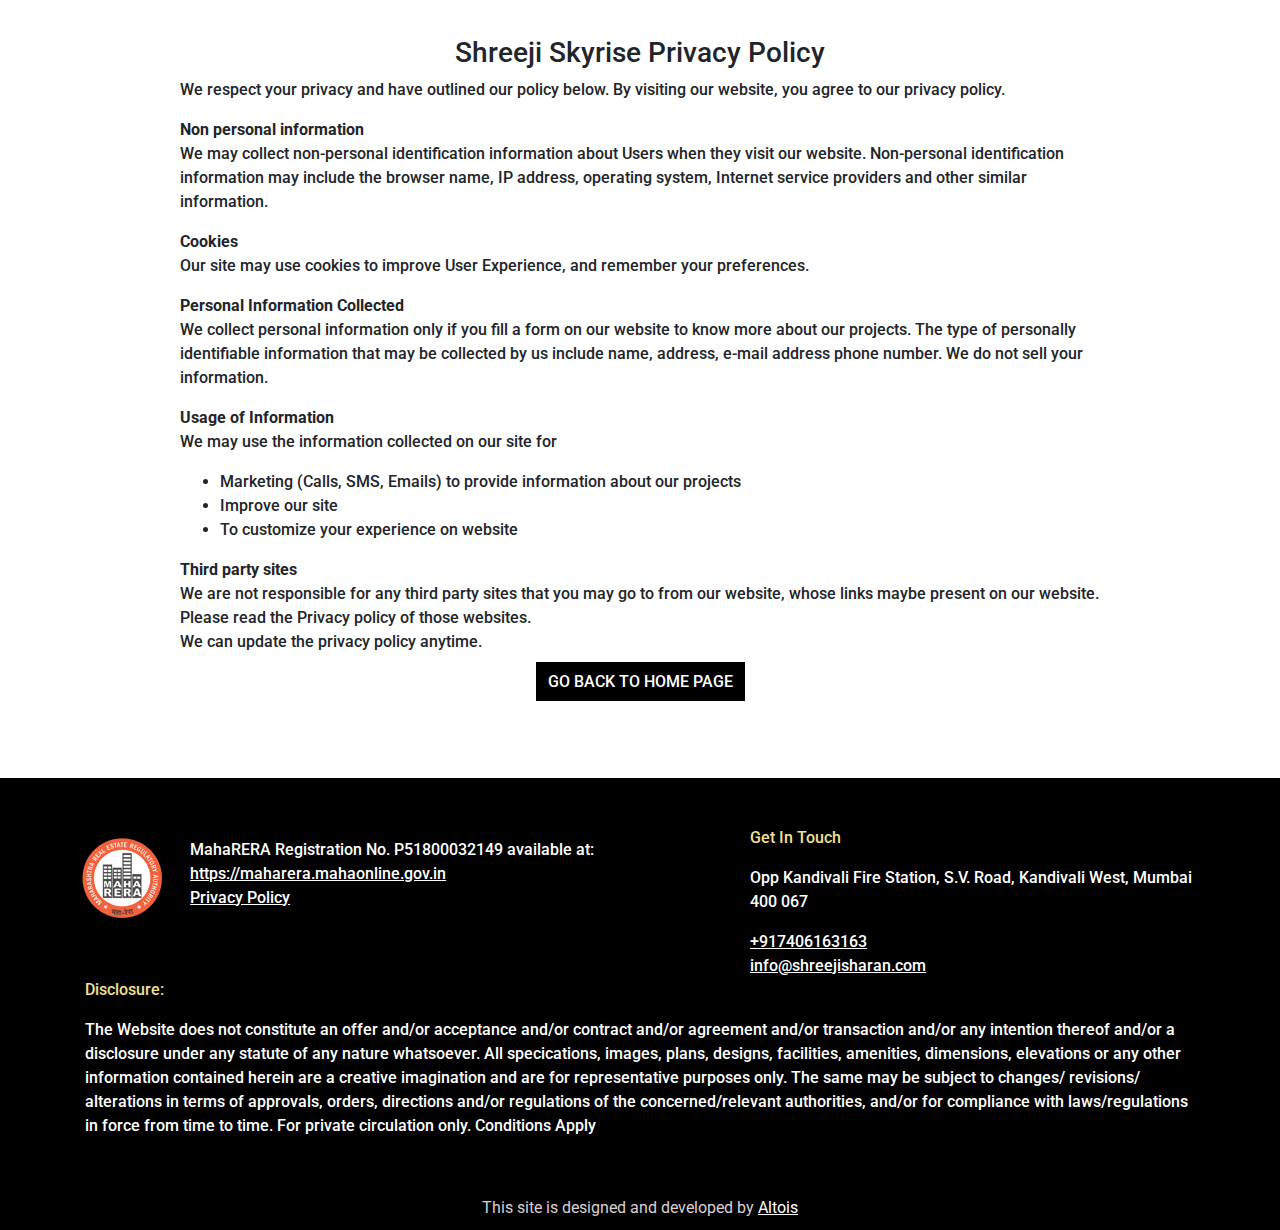
<file: privacy-policy.html>
<!DOCTYPE html>
<html lang="en">
  <head>
    <!-- CSS Section -->
    <meta charset="UTF-8" />
    <meta name="viewport" content="width=device-width, initial-scale=1" />
    <link
      rel="icon"
      type="image/png"
      href="./assets/images/codename-skyrise-favicon.png"
    />
    <link href="./assets/css/bootstrap.min.css" rel="stylesheet" />
    <link href="./assets/css/style.css" rel="stylesheet" />
    <link
      rel="stylesheet"
      href="https://cdn.jsdelivr.net/npm/bootstrap-icons@1.3.0/font/bootstrap-icons.css"
    />
    <link
      href="https://fonts.googleapis.com/css2?family=Playfair+Display:wght@600&display=swap"
      rel="stylesheet"
    />
    <link
      href="https://fonts.googleapis.com/css2?family=Roboto:wght@300&display=swap"
      rel="stylesheet"
    />
    <!-- End of CSS Section -->
    <link rel="canonical" href="https://shreejiskyrise.in/privacy-policy/" />
    <!-- Google Tag Manager -->
    <script>
      (function (w, d, s, l, i) {
        w[l] = w[l] || [];
        w[l].push({ "gtm.start": new Date().getTime(), event: "gtm.js" });
        var f = d.getElementsByTagName(s)[0],
          j = d.createElement(s),
          dl = l != "dataLayer" ? "&l=" + l : "";
        j.async = true;
        j.src = "https://www.googletagmanager.com/gtm.js?id=" + i + dl;
        f.parentNode.insertBefore(j, f);
      })(window, document, "script", "dataLayer", "GTM-MJXNVMF");
    </script>
    <!-- End Google Tag Manager -->
    <title>Privacy Policy | Shreeji Codename Skyrise</title>
    <meta name="robots" content="noindex,nofollow" />
  </head>

  <body>
    <!-- Header Section -->
    <!-- Google Tag Manager (noscript) -->
    <noscript
      ><iframe
        src="https://www.googletagmanager.com/ns.html?id=GTM-MJXNVMF"
        height="0"
        width="0"
        style="display: none; visibility: hidden"
      ></iframe
    ></noscript>
    <!-- End Google Tag Manager (noscript) -->

    <!--privacy policy sec1-->
    <section class="allsection" id="ppsec1">
      <div class="container">
        <div class="row justify-content-center">
          <div class="col-md-12 allcol">
            <h3 class="text-center">Shreeji Skyrise Privacy Policy</h3>
          </div>
          <div class="col-md-10 allcol">
            <p>
              We respect your privacy and have outlined our policy below. By
              visiting our website, you agree to our privacy policy.
            </p>
            <p>
              <b> Non personal information </b>
              <br />
              We may collect non-personal identification information about Users
              when they visit our website. Non-personal identification
              information may include the browser name, IP address, operating
              system, Internet service providers and other similar information.
            </p>
            <p>
              <b> Cookies </b>
              <br />
              Our site may use cookies to improve User Experience, and remember
              your preferences.
            </p>
            <p>
              <b> Personal Information Collected </b>
              <br />
              We collect personal information only if you fill a form on our
              website to know more about our projects. The type of personally
              identifiable information that may be collected by us include name,
              address, e-mail address phone number. We do not sell your
              information.
            </p>
            <p>
              <b> Usage of Information </b>
              <br />
              We may use the information collected on our site for
            </p>
            <ul>
              <li>
                Marketing (Calls, SMS, Emails) to provide information about our
                projects
              </li>
              <li>Improve our site</li>
              <li>To customize your experience on website</li>
            </ul>
            <p>
              <b> Third party sites </b>
              <br />
              We are not responsible for any third party sites that you may go
              to from our website, whose links maybe present on our website.
              Please read the Privacy policy of those websites.
              <br />
              We can update the privacy policy anytime.
            </p>
          </div>
          <div class="col-md-12">
            <div class="text-center">
              <a class="skyrise-btn" href="/index.html">GO BACK TO HOME PAGE</a>
            </div>
          </div>
          <br /><br /><br />
        </div>
      </div>
    </section>
    <!--end of privacy policy sec1-->

    <!-- Footer Section -->
    <footer class="bg-footer">
      <div class="container">
        <div class="row">
          <div class="col-lg-7">
            <div class="row p-2">
              <div class="col-lg-2 col-12 p-1">
                <img
                  src="./assets/images/maharera-logo.png"
                  alt="maharera"
                  title="maharera"
                />
              </div>
              <div class="col-lg-10 col-12 p-1">
                <p class="mb-0">
                  MahaRERA Registration No. P51800032149 available at:
                  <span
                    ><br />
                    <a
                      class="footer-link"
                      target="_blank"
                      href="https://maharera.mahaonline.gov.in"
                      >https://maharera.mahaonline.gov.in</a
                    >
                  </span>
                </p>
                <a
                  class="footer-link"
                  href="./privacy-policy.html"
                  target="_blank"
                  >Privacy Policy</a
                >
              </div>
            </div>
          </div>

          <div class="col-lg-5">
            <p class="footer-company-about text-white-50">
              <span class="text-white-50" style="color: #f1e098 !important"
                >Get In Touch</span
              >
            </p>
            <div>
              <p class="">
                <span
                  >Opp Kandivali Fire Station, S.V. Road, Kandivali West, Mumbai
                  400 067</span
                >
              </p>
            </div>
            <div>
              <a class="footer-link" href="tel:+917406163163" target="_blank">
                +917406163163</a
              >
              <br />
              <a
                class="footer-link"
                href="mailto:info@shreejisharan.com"
                target="_blank"
                >info@shreejisharan.com</a
              >
            </div>
          </div>
        </div>
      </div>

      <div class="container" id="instructions">
        <p class="footer-company-about text-white-50">
          <span class="text-white-50" style="color: #f1e098 !important"
            >Disclosure:</span
          >
        </p>

        The Website does not constitute an offer and/or acceptance and/or
        contract and/or agreement and/or transaction and/or any intention
        thereof and/or a disclosure under any statute of any nature whatsoever.
        All specications, images, plans, designs, facilities, amenities,
        dimensions, elevations or any other information contained herein are a
        creative imagination and are for representative purposes only. The same
        may be subject to changes/ revisions/ alterations in terms of approvals,
        orders, directions and/or regulations of the concerned/relevant
        authorities, and/or for compliance with laws/regulations in force from
        time to time. For private circulation only. Conditions Apply
      </div>
    </footer>
    <p class="end text-center second">
      This site is designed and developed by
      <a class="footer-link" href="https://altois.com/" target="_blank"
        >Altois</a
      >
    </p>

    <!-- End of Footer Section-->
  </body>
</html>
</file>
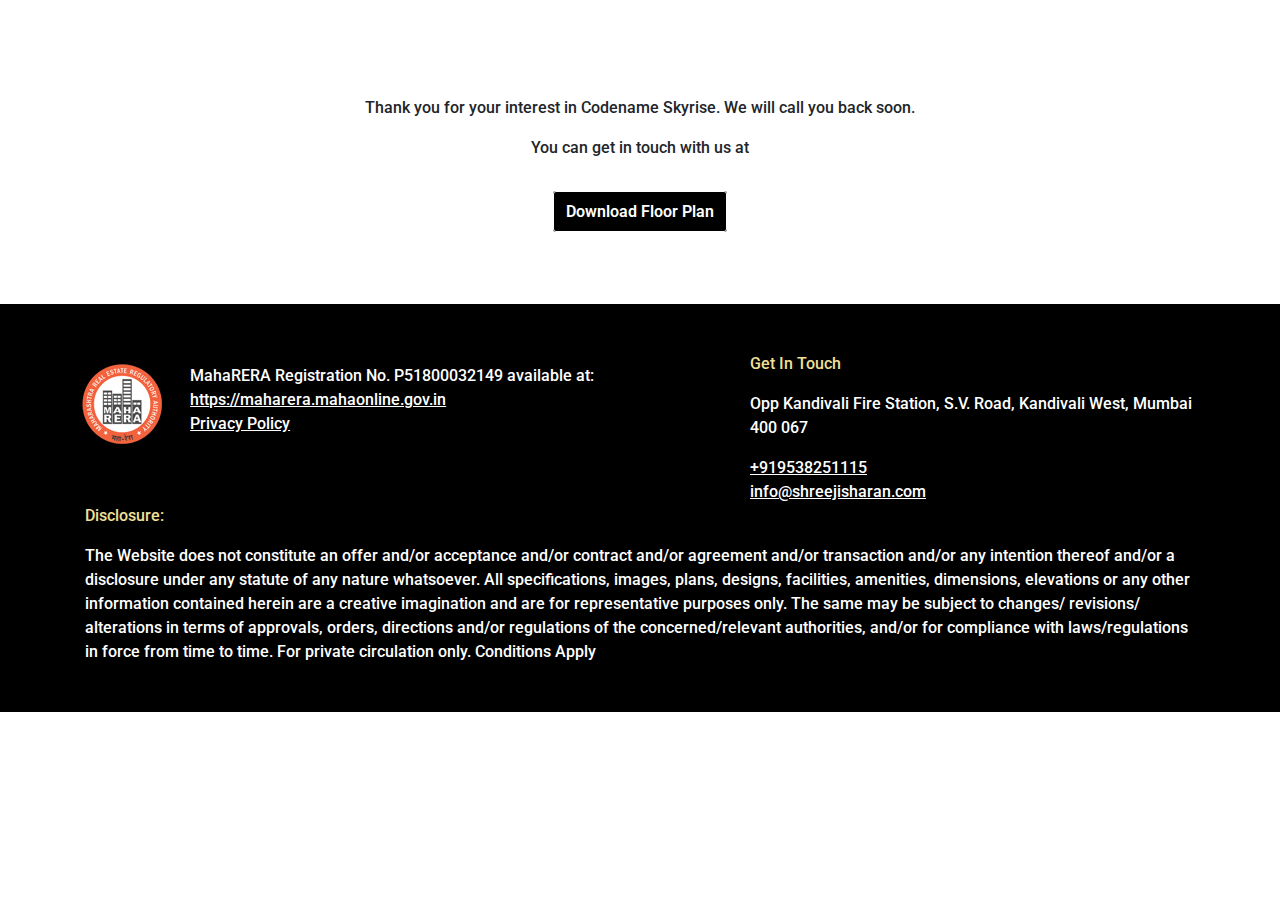
<file: thank-you.html>
<!DOCTYPE html>
<html lang="en">
  <head>
    <!-- Google Tag Manager -->
    <script>
      (function (w, d, s, l, i) {
        w[l] = w[l] || [];
        w[l].push({ "gtm.start": new Date().getTime(), event: "gtm.js" });
        var f = d.getElementsByTagName(s)[0],
          j = d.createElement(s),
          dl = l != "dataLayer" ? "&l=" + l : "";
        j.async = true;
        j.src = "https://www.googletagmanager.com/gtm.js?id=" + i + dl;
        f.parentNode.insertBefore(j, f);
      })(window, document, "script", "dataLayer", "GTM-MJXNVMF");
    </script>
    <!-- End Google Tag Manager -->

    <!-- CSS Section -->
    <meta charset="UTF-8" />
    <meta name="viewport" content="width=device-width, initial-scale=1" />
    <link
      rel="icon"
      type="image/png"
      href="./assets/images/codename-skyrise-favicon.png"
    />
    <link href="./assets/css/bootstrap.min.css" rel="stylesheet" />
    <link href="./assets/css/style.css" rel="stylesheet" />
    <link
      rel="stylesheet"
      href="https://cdn.jsdelivr.net/npm/bootstrap-icons@1.3.0/font/bootstrap-icons.css"
    />
    <link
      href="https://fonts.googleapis.com/css2?family=Playfair+Display:wght@600&display=swap"
      rel="stylesheet"
    />
    <link
      href="https://fonts.googleapis.com/css2?family=Roboto:wght@300&display=swap"
      rel="stylesheet"
    />
    <!-- End of CSS Section -->

    <title>Thank You | Shreeji Codename Skyrise</title>
    <meta name="robots" content="noindex,nofollow" />
  </head>

  <body>
    <!-- End of Header Section -->
    <!-- Google Tag Manager (noscript) -->
    <noscript
      ><iframe
        src="https://www.googletagmanager.com/ns.html?id=GTM-MJXNVMF"
        height="0"
        width="0"
        style="display: none; visibility: hidden"
      ></iframe
    ></noscript>
    <!-- End Google Tag Manager (noscript) -->
    <!--thank you section tyfssec1-->
    <section id="tyfssec1">
      <div class="container-fluid">
        <div class="row">
          <div class="col-12 text-center p-0">
            <p>
              <span class="icon-tick tyicon"></span>
            </p>
            <!-- <h2 class="skyrise-big-header dark-color">
              Your Enquiry has been submitted.
            </h2> -->
            <p class="bold-text">
              Thank you for your interest in Codename Skyrise. We will call you
              back soon.
            </p>
            <p class="bold-text">You can get in touch with us at</p>
            <!-- <h3 class="dark-color">
              <a class="numlink calltrigger" href="tel:91 7406163163"
                ><span class="icon-call pr-2"></span>+91-7406163163</a
              >
            </h3> -->
            <br />
            <a
              href="https://shreejiskyrise.in/assets/pdf/Shreeji-Codename-Skyrise.pdf"
              class="skyrise-btn ss-n"
              download
            >
              Download Floor Plan
            </a>
          </div>
        </div>
      </div>
    </section>
    <!--end of thank you section tyfssec1-->
    <!-- Footer Section -->
    <footer class="bg-footer">
      <div class="container">
        <div class="row">
          <div class="col-lg-7">
            <div class="row p-2">
              <div class="col-lg-2 col-12 p-1">
                <img
                  src="./assets/images/maharera-logo.png"
                  alt="maharera"
                  title="maharera"
                />
              </div>
              <div class="col-lg-10 col-12 p-1">
                <p class="mb-0">
                  MahaRERA Registration No. P51800032149 available at:
                  <span
                    ><br />
                    <a
                      class="footer-link"
                      target="_blank"
                      href="https://maharera.mahaonline.gov.in"
                      >https://maharera.mahaonline.gov.in</a
                    >
                  </span>
                </p>
                <a class="footer-link" href="./privacy-policy.html" target=""
                  >Privacy Policy</a
                >
              </div>
            </div>
          </div>

          <div class="col-lg-5">
            <p class="footer-company-about text-white-50">
              <span class="text-white-50" style="color: #f1e098 !important"
                >Get In Touch</span
              >
            </p>
            <div>
              <p>
                <span
                  >Opp Kandivali Fire Station, S.V. Road, Kandivali West, Mumbai
                  400 067</span
                >
              </p>
            </div>
            <div>
              <a
                class="footer-link"
                href="https://shreejiskyrise.in/tel:+919538251115"
                target="_blank"
              >
                +919538251115</a
              >
              <br />
              <a
                class="footer-link"
                href="https://shreejiskyrise.in/mailto:info@shreejisharan.com"
                target="_blank"
                >info@shreejisharan.com</a
              >
            </div>
          </div>
        </div>
      </div>

      <div class="container" id="instructions">
        <p class="footer-company-about text-white-50">
          <span class="text-white-50" style="color: #f1e098 !important"
            >Disclosure:</span
          >
        </p>

        The Website does not constitute an offer and/or acceptance and/or
        contract and/or agreement and/or transaction and/or any intention
        thereof and/or a disclosure under any statute of any nature whatsoever.
        All specifications, images, plans, designs, facilities, amenities,
        dimensions, elevations or any other information contained herein are a
        creative imagination and are for representative purposes only. The same
        may be subject to changes/ revisions/ alterations in terms of approvals,
        orders, directions and/or regulations of the concerned/relevant
        authorities, and/or for compliance with laws/regulations in force from
        time to time. For private circulation only. Conditions Apply
      </div>
    </footer>

    <!-- End of Footer Section-->
  </body>
</html>
</file>
<file: assets/css/style.css>
html {
  scroll-behavior: smooth;
}

section#not-foud-section {
  padding: 10rem;
}

body {
  font-family: "Roboto", sans-serif;
  font-weight: 500;
}

.navbar {
  transition: background-color 0.4s ease-out;
}

.skyrise-hero{
  margin-top: 75px;
}

.sidenav {
  height: 100%;
  width: 0;
  position: fixed;
  z-index: 1;
  top: 0;
  right: 0;
  background-color: #000000;
  overflow-x: hidden;
  transition: 0.5s;
  padding-top: 60px;
}

.hallmarks-elevation {
  width: 100%;
}

.main-header {
  position: absolute !important;
  bottom: 0px !important;
  left: 0px !important;
  /* background: linear-gradient(to top, rgba(255,255,255,1) 0%, rgba(255,255,255,0.75) 20%, rgba(255,255,255,0.50) 40%, rgba(255,255,255,0.25) 60%, rgba(255,255,255,0.10) 80%, rgba(255,255,255,0.05) 100%); */
  color: #ffffff !important;
  background-color: rgb(0 0 0 / 65%) !important;
  width: 100%;
  margin-bottom: 0px;
  padding: 1rem;
}

.sidenav a {
  padding: 8px 8px 8px 32px;
  text-decoration: none;
  font-weight: bold;
  font-size: 18px;
  color: white;
  display: block;
  transition: 0.3s;
}

.sidenav a:hover {
  color: #f1f1f1;
}

.sidenav .closebtn {
  position: absolute;
  top: 0;
  right: 25px;
  font-size: 36px;
  margin-left: 50px;
}

@media screen and (max-height: 450px) {
  .sidenav {
    padding-top: 15px;
  }

  .sidenav a {
    font-size: 18px;
  }
}

.btn-primary:not(:disabled):not(.disabled).active:focus,
.btn-primary:not(:disabled):not(.disabled):active:focus,
.show > .btn-primary.dropdown-toggle:focus {
  box-shadow: none;
}

.carousel-control-prev-icon {
  background-image: url(../../assets/images/arrow.png);
}

.carousel-control-next-icon {
  background-image: url(../../assets/images/r-arrow.png);
}

.btn-primary:not(:disabled):not(.disabled).active,
.btn-primary:not(:disabled):not(.disabled):active,
.show > .btn-primary.dropdown-toggle {
  color: #fff;
  background-color: #000000;
  border-color: #005cbf;
}

.frmbox {
  border: 1px solid #000;
  padding: 1rem;
}

.frmbdr {
  padding: 0.25rem;
  border-radius: 0rem;
  background-color: #ffffff;
}

a.carousel-control-prev,
a.carousel-control-next {
  opacity: 1;
  top: 160px;
  background: #000000;
  height: 53px;
  width: 53px;
}

div#navbarNav {
  margin: auto 2em;
}

.hambrger {
  color: #000000;
  font-size: 30px;
  cursor: pointer;
  padding: 30px 40px 35px 30px;
  position: absolute;
  right: 0;
}

.navbar-light .navbar-nav .nav-link {
  text-decoration: none;
  font-weight: 500;
  color: #ffffff;
}

.navbar-light .navbar-nav .nav-link:focus,
.navbar-light .navbar-nav .nav-link:hover {
  color: #ffffff;
}

button.btn.btn-primary.text-center.skyrise-btn.sky-nav-cta {
  margin-top: 0px;
}

.fixed-top button.btn.btn-primary.text-center.skyrise-btn.sky-nav-cta {
  position: absolute;
  right: 136px;
}

.navbar-light .navbar-nav .active > .nav-link,
.navbar-light .navbar-nav .nav-link.active,
.navbar-light .navbar-nav .nav-link.show,
.navbar-light .navbar-nav .show > .nav-link {
  color: #ffffff;
}

.fixed-top {
  height: 84px;
}

.btn-primary:hover {
  color: #fff;
  background-color: #000000;
  border-color: #ffffff;
}

.btn-primary:not(:disabled):not(.disabled).active,
.btn-primary:not(:disabled):not(.disabled):active,
.show > .btn-primary.dropdown-toggle {
  color: #fff;
  background-color: #000000;
  border-color: #ffffff;
}

.btn-primary.focus,
.btn-primary:focus {
  box-shadow: none;
}

.floor-plan-cta {
  position: absolute;
  top: 50%;
  left: 50%;
  transform: translate(-50%, -50%);
  width: 17%;
}

.row.stickybtn {
  background: black;
  text-align: center;
  padding: 12px;
}

a.col-sm-6.stickycall,
a.col-sm-6.stickyenq.text-center.stickycol {
  text-decoration: none;
  color: #000000;
  font-weight: 600;
}

p.end.text-center.second {
  margin-bottom: 0;
}

#ppsec1 {
  padding: 36px 14px;
}

a.col.stickycall.text-center.stickycol.stickybdr.calltrigger {
  padding: 0px 20px;
  text-decoration: none;
  border-right: 1px solid white;
}

a.col.stickyenq.text-center.stickycol {
  padding: 0px 30px;
  text-decoration: none;
}

p.end.text-center {
  color: #daced2;
  margin-bottom: 0px;
  font-weight: 400;
  padding: 10px;
  background: #000000;
}

.modal-title {
  margin-bottom: 0;
  line-height: 1.5;
  font-size: 25px;
}

img.logo-site {
  max-width: 125px;
  height: auto;
}

a.navbar-brand {
  padding: 0;
}

.bg-light {
  z-index: 1;
  height: 96px;
  /*background-color: #00000000!important;*/
  padding: 0px;
}

.bg-light .container-fluid {
  padding: 0;
}

.skyrise-container {
  margin-top: -2px;
}

.icon-hamburger {
  font-size: 30px;
  cursor: pointer;
  float: right;
}

section#header-fil-form {
  padding: 5rem 3rem;
}

.skyrise-banner-slider {
  padding: 0;
}

.skyrise-banner-form {
  margin: 0 auto;
  padding: 4rem 2rem 0rem 2rem !important;
  background: #fbfbfb;
}

.stickyest {
  background: aliceblue;
  padding: 6px;
}

#FooterForm .form-group {
  display: inline-flex;
}

.centered {
  position: absolute;
  top: 50%;
  left: 37%;
  transform: translate(-50%, -50%);
}

.custfield {
  background-color: transparent;
  color: #000000;
  border-width: 0px 0px 1px 0px;
  border-radius: 0;
  border-style: solid;
  border-color: #000000 !important;
  box-shadow: 0px 0px !important;
  /* height: calc(1.5em + 0.75rem + 2px); */
  height: 2.75rem;
  resize: none;
}

hr {
  margin: 20px 0px;
  border: none;
  border-left: 1px solid hsl(0deg 0% 100%);
  height: 10vh;
  width: 1px;
}

.media {
  margin: 0 !important;
  list-style: none;
}

i {
  padding: 0px;
  font-size: 30px;
  color: white;
}

.hero-copy {
  text-align: center;
  font-size: 50px;
  font-family: "Playfair Display", serif;
  line-height: 68px;
}

.skyrise-btn {
  color: white;
  text-decoration: none;
  font-family: inherit;
  border: 1px solid #ffffff;
  background: #000000;
  padding: 10px 12px;
  margin:10px 0px 10px 0px;
}

h2.skyrise-big-header.dark-color {
  padding-bottom: 30px;
}

.hamburger {
  font-size: 30px;
  cursor: pointer;
  margin: 40px !important;
}

.section-skyrise-mid {
  padding-right: 50px;
  border-right: 2px solid #000000;
}

.skyrise-project-hallmarks {
  padding: 5rem 3rem;
  background: #000000;
  background-position: center;
  background-size: cover;
}

.location-plan-half {
  width: 86%;
  padding: 32px;
}

.skyrise-small-subheader {
  font-weight: 300;
  color: white;
  font-family: "Roboto Condensed", sans-serif;
  font-size: 16px;
  letter-spacing: 2px;
}

.skyrise-big-header {
  text-transform: capitalize;
  font-size: 30px;
  font-family: "Playfair Display";
  color: #ffffff;
  line-height: 60px;
}

.skyrise-paragraph-text {
  line-height: 26px;
  font-family: "Roboto Condensed", sans-serif;
  color: #fffefed9;
  font-weight: 400;
}

.skyrise-amenities {
  padding: 5rem 3rem;
  background: #000000;
  background-position: center;
  background-size: cover;
}

.skyrise-conf {
  padding: 5rem 3rem;
  background: #fff;
}

.bullets {
  width: 8%;
}

.mt-4.mb-1 {
  color: white;
  margin-top: 16px !important;
  text-align: left;
  font-family: "Roboto Condensed", sans-serif;
  margin-left: 6px;
  font-size: 17px;
}

li.nav-item {
  list-style: none;
}

.list-unstyled {
  margin: 13px 0px 50px 50px;
}

section#pointofview {
  padding: 5rem 3rem;
}

img.bullets-pov {
  width: 3%;
}

.list-unstyled-pov {
  margin: 20px 40px;
}

.text-pov {
  font-size: 18px;
  padding: 4px 14px;
}

.skyrise-connectivity {
  padding: 5rem 3rem;
  background: #ffffff;
}

.skyrise-small-subheader-blue {
  font-weight: 300;
  color: #000000;
  font-family: "Roboto Condensed", sans-serif;
  font-size: 16px;
  letter-spacing: 2px;
  text-align: center;
}

.skyrise-big-header-blue {
  text-align: center;
  font-size: 35px;
  font-family: "Playfair Display";
  color: #000000;
  line-height: 60px;
}

.skyrise-icons-con {
  width: 16%;
}

.nearest-loc {
  margin: 13px 0px;
  padding-left: inherit;
}

.sky-amen-carousel {
  height: 23rem;
  width: 100% !important;
  /* margin: 43px auto; */
}

.skyrise-con-blocks {
  margin: 10px;
  border: 1px dashed #000000;
  padding: 10px 14px;
}

.com-row-amen {
  margin-top: 3%;
}

.location-plan {
  margin-top: 20px;
  width: 100%;
}

.location-plan-change {
  top: 0;
  left: 0;
  margin: 20px;
  width: 60%;
  position: fixed;
  z-index: 9999;
  display: block;
  height: auto;
 
}



.skyrise-amen-lists {
  text-align: left;
  color: white;
  font-size: 16px;
}

.skyrise-amenities .list-unstyled {
  margin: 46px 0px 0px 0px;
}

.nearest-amenities {
  color: #ffffff;
  text-align: left;
  border-left: 1px solid #ffffff;
}

.amenities-1 {
  margin-top: 25px;
}

section.skyrise-configuration {
  /*padding: 5rem 3rem;*/
  background: #000000;
}

.skyrise-config-blocks {
  margin: 10px;
  /* border: 1px solid #ffffff; */
  box-shadow: 1px 1px 6px #858483;
  padding: 13px;
}

.wapp {
  width: 45px;
}

#myBtn {
  display: none;
  position: fixed;
  bottom: 78px;
  right: 0px;
  z-index: 99;
  cursor: pointer;
  padding: 15px;
}

.img-fluid {
  margin-top: 3%;
}

.caption {
  background: #ffffff;
  color: #000000;
  font-size: 20px;
  font-weight: 600;
  padding: 10px;
}

/*.configuration1 {
  padding: 5rem 3rem;
}*/
.configuration2 {
  padding: 5rem 3rem;
  background-color: white;
}

.floorplan {
  width: 50%;
}

.conf-h4 {
  margin-left: -14px;
}

.skyrise-con-amen-blocks {
  margin: 10px;
  max-width: 45%;
  padding: 13px;
}

section.skyrise-contact {
  background: #ffffff;
  padding: 5rem 3rem;
}

.skyrise-paragraph-address {
  margin-bottom: 37px;
  color: #000000;
}

section.skyrise-cta {
  background: #000000;
  padding: 3rem 2rem;
}

.skyrise-cta .skyrise-btn {
  float: none;
  margin-top: 0;
}

section.skyrise-about-ss {
  padding: 3rem 2rem;
}

section.skyrise-gallery-carousal {
  padding: 5rem 3rem;
}

.galleryimg {
  width: 100%;
}

.relativetextbox {
  letter-spacing: 1px;
  font-size: 17px;
  position: absolute;
  bottom: 45px;
  right: 12px;
  padding: 0.5rem;
  text-shadow: 1px 1px 10px #000000;
  color: #fff;
  text-align: left;
  font-weight: 600;
}

/* .absolutetexttop {
  letter-spacing: 1px;
  font-size: 14px;
  position: absolute;
  top: 0;
  left: 0;
  padding: 0.5rem;
  text-shadow: 1px 1px 10px #000000;
  color: #fff;
  text-align: left;
  font-weight: 600;
} */

.ss-n {
  font-weight: 600;
  /* background: #ffffff; */
  /* color: #000000; */
  font-weight: 600;
  background: #000000;
  color: #ffffff;
  border-radius: 3px;
}

footer {
  color: white;
  padding: 3rem 2rem;
  background: #000000;
}

a {
  color: #ffffff;
  text-decoration: underline;
  background-color: transparent;
}

.responsive-map {
  overflow: hidden;
  padding-bottom: 56.25%;
  position: relative;
  height: 0;
}

.responsive-map iframe {
  left: 0;
  top: 0;
  height: 100%;
  width: 100%;
  position: absolute;
}

button:focus {
  outline: 1px dotted;
  outline: none;
}

.navbar-light .navbar-toggler-icon {
  background-image: url(../../assets/images/menu.png);
}

section#tyfssec1 {
  padding: 5rem 3rem;
}

.code-num {
  background: #f0f8ff00;
  border-radius: 0;
  border-bottom: 1px solid black !important;
  border: 1px solid #ced4da00;
}

.skyrise-paragraph-text-blue {
  color: #000000;
}

.space {
  height: 24px;
}

.input-group select {
  border: none;
}

@media screen and (min-device-width: 320px) and (max-device-width: 767px) {
  .logo-box {
    width: 50%;
  }

  .sky-amen-carousel {
    height: 16rem;
    width: 100% !important;
    margin: 40px auto;
  }

  img.bullets-pov {
    margin-top: 5px;
    width: 9%;
  }

  .list-unstyled-pov {
    margin: 15px 10px;
    padding: 5px;
  }

  .text-pov {
    text-align: left;
    line-height: 1.5rem;
    font-size: 15px;
    padding: 2px 10px;
  }

  .hambrger {
    padding: 1px 15px 33px 14px;
  }

  a.carousel-control-prev,
  a.carousel-control-next {
    top: 150px;
  }

  .Connectivity-1 {
    padding: 0;
  }

  .all-f-links {
    margin-bottom: 30px;
  }

  .skyrise-banner-form {
    padding: 3rem 2rem 0rem 2rem !important;
    height: 30rem;
  }

  .row {
    display: block;
  }

  .skyrise-big-header-blue {
    font-size: 20px;
    line-height: 30px;
  }

  .skyrise-big-header {
    font-size: 25px;
    line-height: 35px;
  }

  .floorplan {
    width: 100%;
  }

  .floor-plan-cta {
    width: 55%;
  }

  .skyrise-con-blocks {
    max-width: 100%;
  }

  .dark-color {
    color: #000000;
  }

  p.bold-text {
    font-weight: 700;
  }

  .phallmarks-2 {
    padding: 0;
    background-image: none;
  }

  .list-unstyled {
    margin: 42px auto;
  }

  .skyrise-config-blocks {
    margin: 25px auto;
  }

  
  .skyrise-project-hallmarks,
  .skyrise-connectivity,
  .configuration2,
  section.skyrise-contact,
  section.skyrise-about-ss,
  section.skyrise-gallery-carousal,
  .skyrise-conf {
    padding: 2.5rem 2rem;
  }
  .skyrise-amenities{
    padding: 2.5rem 0rem;
  }

  .skyrise-con-blocks {
    margin: 11px auto;
  }

  img.logo-site {
    max-width: 28%;
  }

  .bg-light {
    height: auto;
    /*background-color: #1c1c36!important;*/
    padding: 12px;
  }

  button.btn.btn-primary.text-center.skyrise-btn.sky-nav-cta {
    float: initial;
    margin-left: 0px;
    margin-top: 0px;
  }

  div#navbarNav {
    margin: auto;
  }

  .navbar-light .navbar-toggler {
    color: rgb(21 35 72);
    border-color: none !important;
  }

  .navbar-light .navbar-nav .nav-link {
    text-decoration: none;
    font-weight: 600;
    color: rgb(255 255 255) !important;
  }

  footer {
    color: white;
    padding: 1rem 1rem;
    background: #000000;
  }

  .skyrise-con-amen-blocks {
    max-width: 100%;
  }

  .location-plan {
    margin: 28px auto;
    width: 100%;
  }

  .amenities-2 {
    background-size: contain;
    height: 18rem;
    background-position: center;
    background-repeat: no-repeat;
  }

  p.end.text-center {
    margin-bottom: 47px;
  }

  .bullets {
    width: 20%;
  }

  .media.my-4 {
    text-align: center;
  }

  .mt-4.mb-1 {
    margin-top: 10px !important;
  }

  .configuration1 {
    padding: 0px !important;
  }

  .absolutetexttop {
    font-weight: 400;
  }

  .skyrise-container {
    margin-top: 0px;
  }

  .povtext {
    padding: 1rem;
  }

  section#pointofview {
    padding: 3rem 0rem;
  }

  .location-plan-half {
    padding: 0px;
  }

  .Connectivity-1 {
    text-align: center;
    padding: 0;
  }

  .row.d-flex.d-lg-flex {
    flex-direction: column-reverse;
  }
}

#connectivity-last-row {
  width:53%;
}

@media screen and (max-device-width: 562px){
  #connectivity-last-row{
    width: auto;
  }
}


/*
@media (min-width: 576px) {
.col-sm-1 {
  -ms-flex: 0 0 8.333333%;
  flex: 0 0 8.333333%;
  max-width: 100%;
}  
}
*/
</file>
